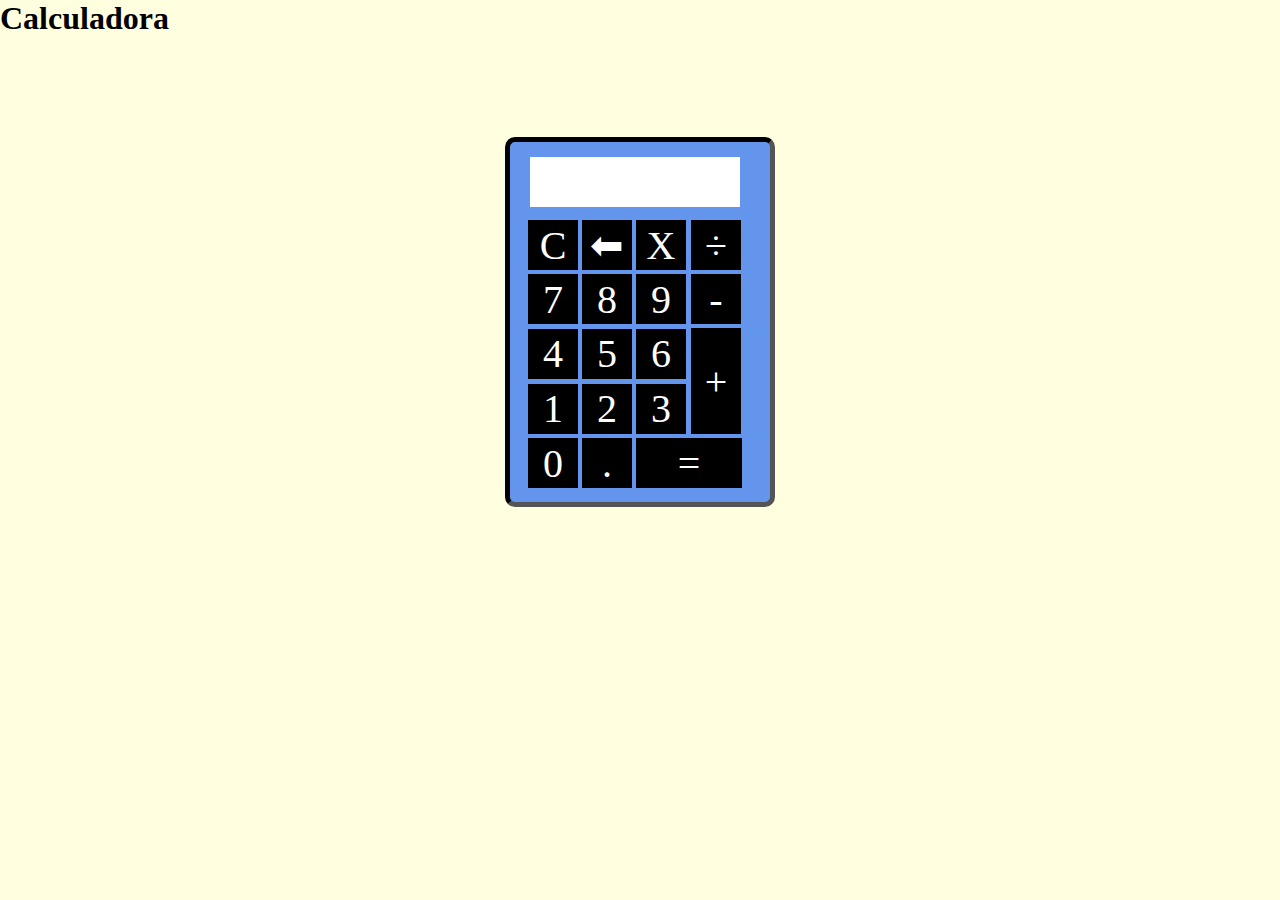
<file: index.html>
<!DOCTYPE html>
<html lang="en">
<head>
    <meta charset="UTF-8">
    <title>Calculadora</title>
    <link href="css.css" rel="stylesheet">
</head>
<body>
    <h1>Calculadora</h1>
<div id="calculadora">
    <p id="tela"></p>
    <table>
        <tr>
            <td><button class="tecla" onclick=apagar_td()>C</button> </td>
            <td><button class="tecla" onclick=apagar_um()>⬅</button> </td>
            <td><button class="tecla" onclick=inserir("*")>X</button> </td>
            <td><button class="tecla" onclick=inserir("/")>÷</button> </td>
        </tr>
        <tr>
            <td><button class="tecla" onclick=inserir("7")>7</button> </td>
            <td><button class="tecla" onclick=inserir("8")>8</button> </td>
            <td><button class="tecla" onclick=inserir("9")>9</button> </td>
            <td><button class="tecla" onclick=inserir("-")>-</button> </td>
        </tr>
        <tr>
            <td><button class="tecla" onclick=inserir("4")>4</button> </td>
            <td><button class="tecla" onclick=inserir("5")>5</button> </td>
            <td><button class="tecla" onclick=inserir("6")>6</button> </td>
            <td rowspan="2"><button  id="mais" onclick=inserir("+")>+</button> </td>
            <!--
            rowspan: quantidade de linhas que esse termo vai pegar
            colspan: quantidade de colunas que esse termo vai pegar
            -->
        </tr>
        <tr>
            <td><button class="tecla" onclick=inserir("1")>1</button> </td>
            <td><button class="tecla" onclick=inserir("2")>2</button> </td>
            <td><button class="tecla" onclick=inserir("3")>3</button> </td>
        </tr>
        <tr>
            <td><button class="tecla" onclick=inserir("0")>0</button> </td>
            <td><button class="tecla" onclick=inserir(".")>.</button> </td>
            <td colspan="2"><button id="igual" onclick=calcular()>=</button> </td>
        </tr>
    </table>
</div>


<script src="js.js"></script>
</body>
</html>
</file>
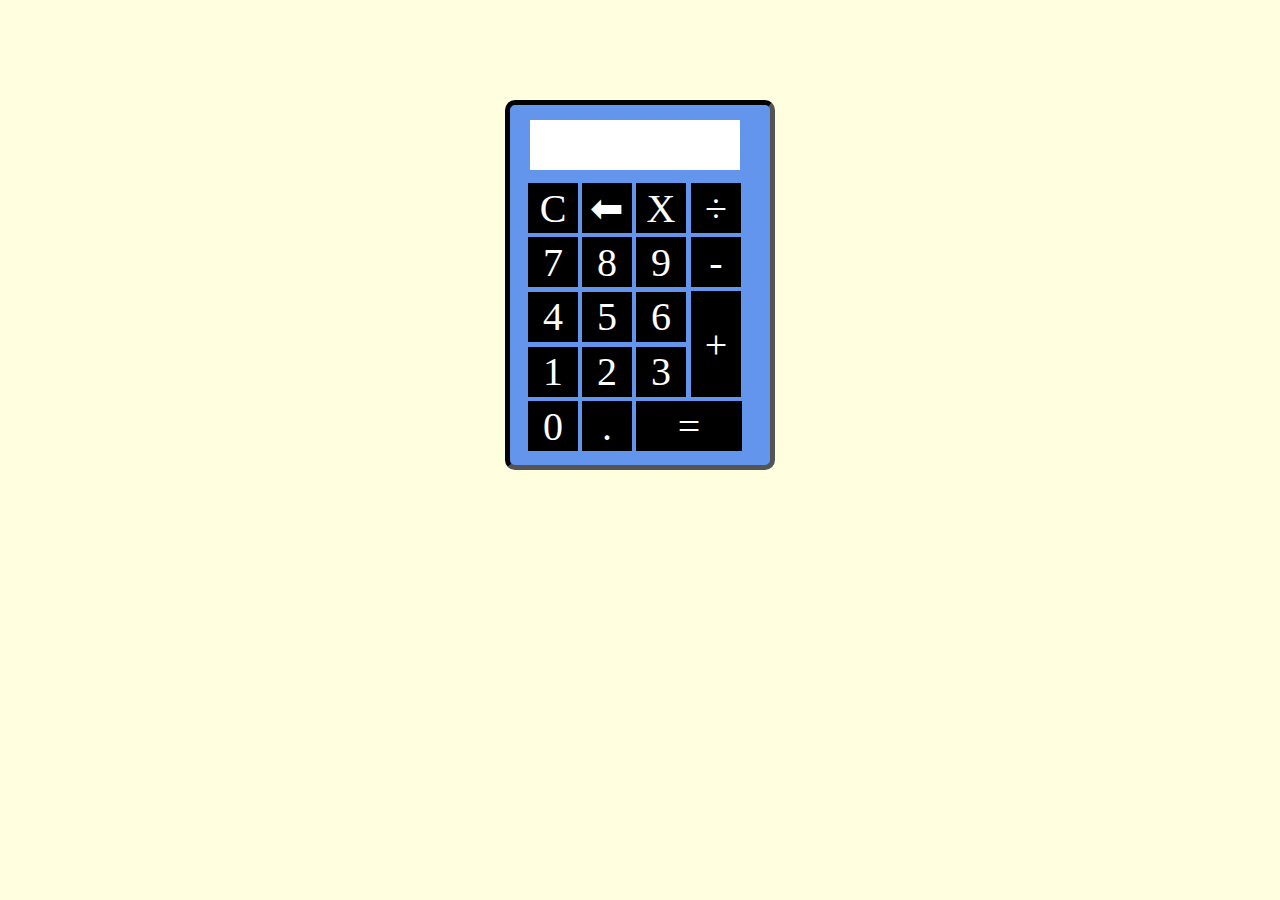
<file: home.html>
<!DOCTYPE html>
<html lang="en">
<head>
    <meta charset="UTF-8">
    <title>Calculadora</title>
    <link href="css.css" rel="stylesheet">
</head>
<body>
<div id="calculadora">
    <p id="tela"></p>
    <table>
        <tr>
            <td><button class="tecla" onclick=apagar_td()>C</button> </td>
            <td><button class="tecla" onclick=apagar_um()>⬅</button> </td>
            <td><button class="tecla" onclick=inserir("*")>X</button> </td>
            <td><button class="tecla" onclick=inserir("/")>÷</button> </td>
        </tr>
        <tr>
            <td><button class="tecla" onclick=inserir("7")>7</button> </td>
            <td><button class="tecla" onclick=inserir("8")>8</button> </td>
            <td><button class="tecla" onclick=inserir("9")>9</button> </td>
            <td><button class="tecla" onclick=inserir("-")>-</button> </td>
        </tr>
        <tr>
            <td><button class="tecla" onclick=inserir("4")>4</button> </td>
            <td><button class="tecla" onclick=inserir("5")>5</button> </td>
            <td><button class="tecla" onclick=inserir("6")>6</button> </td>
            <td rowspan="2"><button  id="mais" onclick=inserir("+")>+</button> </td>
            <!--
            rowspan: quantidade de linhas que esse termo vai pegar
            colspan: quantidade de colunas que esse termo vai pegar
            -->
        </tr>
        <tr>
            <td><button class="tecla" onclick=inserir("1")>1</button> </td>
            <td><button class="tecla" onclick=inserir("2")>2</button> </td>
            <td><button class="tecla" onclick=inserir("3")>3</button> </td>
        </tr>
        <tr>
            <td><button class="tecla" onclick=inserir("0")>0</button> </td>
            <td><button class="tecla" onclick=inserir(".")>.</button> </td>
            <td colspan="2"><button id="igual" onclick=calcular()>=</button> </td>
        </tr>
    </table>
</div>


<script src="js.js"></script>
</body>
</html>
</file>
<file: css.css>
*,html{
    margin:0;
    padding:0;
}
body{
    background-color:lightyellow;
}
#calculadora{
    width:230px;
    height:330px;
    background-color:cornflowerblue;
    padding:15px;
    display:block;
    margin-left:auto;
    margin-right:auto;
    margin-top:100px;
    border-radius:10px;
    border: 5px inset black;

}
#tela{
    margin-left:5px;
    margin-bottom:10px;
    background-color:white;
    height:50px;
    width:210px;
    color:black;
    text-align:right;
    font:25pt Verdana;
}
.tecla{height:50px;width:50px;}

#igual{height:50px;width:106px;}

#mais{height:106px;width:50px;}

.tecla, #igual, #mais{
    margin:1px;
    color:white;
    background-color:black;
    border:none;
    cursor:pointer;
    font:30pt Verdana;

}
.tecla:hover, #igual:hover, #mais:hover{
    background-color:#0B112E
}
</file>
